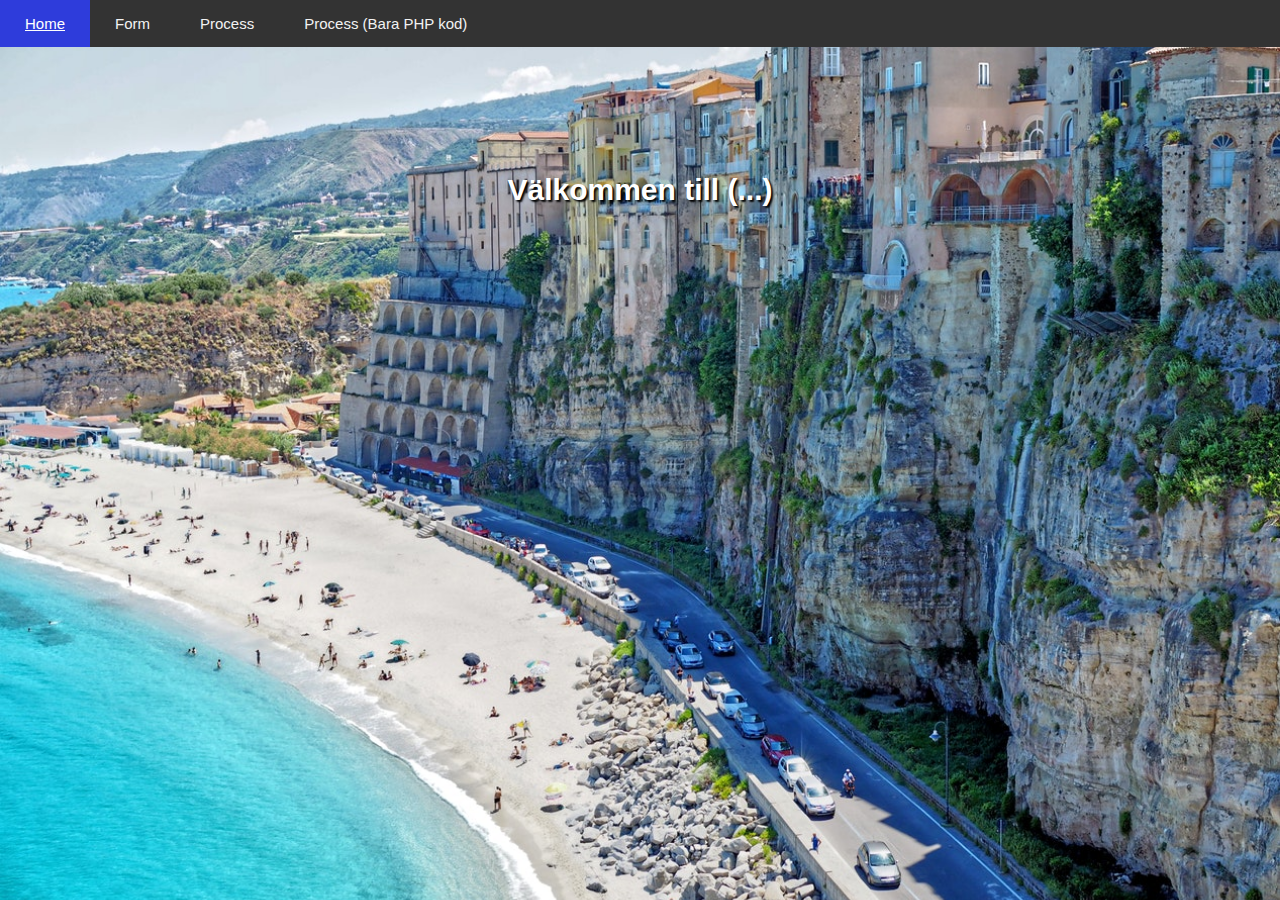
<file: index.html>
<!DOCTYPE html>
<html>
<head>
  <meta charset="utf-8">
  <title> Placeholder </title>
  <link rel="stylesheet" href="css.css">
</head>

<body>
  <!--<ul> *Alternativ till "topnavigation-lösningen under"*
    <li><a class ="active" href="index.html">Home</a></li>
    <li><a href="Form.html">Form</a></li>
    <li><a href="Process.html">Process</a></li>
    <li><a href="Process.php">Process (Bara PHP kod)</a></li>
  </ul>-->
<div class="topnavigation">
  <a class ="active" href="index.html">Home</a>
  <a href="Form.html">Form</a>
  <a href="Process.html">Process</a>
  <a href="Process.php">Process (Bara PHP kod)</a>
</div>
<h1>Välkommen till (...)</h1>

<area shape="rect" coords="0,0,82,126" href="Bilder/bg7.jpg" alt="">

<!--<script> *Kommenterad pga att slippa trycka OK under utvecklingsfasen*
if (confirm('Är du över 15 år gammal?')) {

}
else {
    window.location = "http://google.com"
}
</script> -->
</body>
 </html>
</file>
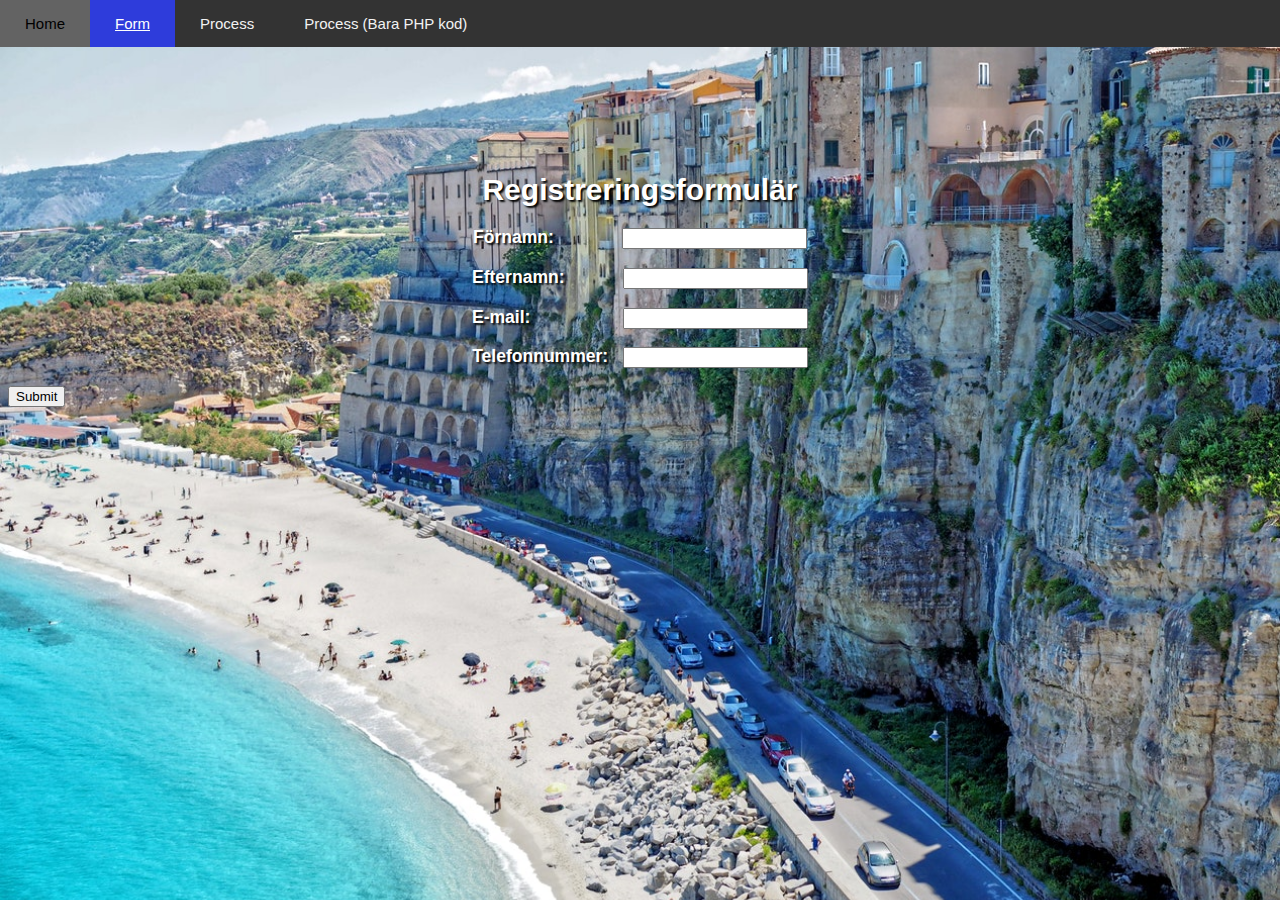
<file: form.html>
<!DOCTYPE html>
<html lang="en" dir="ltr">
  <head>
    <meta charset="utf-8">
    <title>Registreringsformulär</title>
    <link rel="stylesheet" href="css.css">
  </head>
  <body>
    <!--<ul>
      <li><a href="index.html">Home</a></li>
      <li><a class ="active" href="Form.html">Form</a></li>
      <li><a href="Process.html">Process</a></li>
      <li><a href="Process.php">Process (Bara PHP kod)</a></li>
    </ul> -->

    <div class="topnavigation">
    <a href="index.html">Home</a>
    <a class ="active" href="Form.html">Form</a>
    <a href="Process.html">Process</a>
    <a href="Process.php">Process (Bara PHP kod)</a>
  </div>

      <h1>Registreringsformulär</h1> <!-- Ändra &#160; till något snyggare -->
      <form name="form1" method="GET" action="form.html" onsubmit="return kolla()">
        <h3>Förnamn: &#160;&#160;&#160;&#160;&#160;&#160;&#160;&#160;&#160;&#160;&#160;&#160;&#160;<input type="text" name="förnamn" value=""/></h3>
        <h3>Efternamn: &#160;&#160;&#160;&#160;&#160;&#160;&#160;&#160;&#160;&#160;&#160;<input type="text" name="efternamn" value=""/></h3>
        <h3>E-mail: &#160;&#160;&#160;&#160;&#160;&#160;&#160;&#160;&#160;&#160;&#160;&#160;&#160;&#160;&#160;&#160;&#160;&#160;<input type="text" name="email" value=""/></h3>
        <h3>Telefonnummer:  &nbsp&nbsp<input type="text" name="mobilnummer" value=""/></h3>
        <input type="submit" id="info"/>
      </form>
        <script>
          function kolla(){
            if(document.form1.förnamn.value == "" || document.form1.efternamn.value == "" || document.form1.email.value == "" || document.form1.mobilnummer.value == ""){
              alert("Fyll i alla fält!");
            }
            else{
              document.form1.submit();
            }
          }

        </script>
  </body>
</html>
</file>
<file: css.css>
html{
  background: url(Bilder/bg3.jpg) no-repeat center center fixed;
  background-size: cover;
}
body {
  background-color: 0;
  font: 15px arial, sans-serif;
}

h1 {
  text-align: center;
  margin-top: 10%;
  color: white;
  text-shadow: 2px 2px 2px black;
}
h3 {
  text-align: center;
  color: white;
  text-shadow: 2px 2px 2px black;
}

/*
ul{
  list-style-type: none;
  margin: 0;
  padding: 0;
  background-color: #333;
  position: fixed;
  top: 0;
  width:100%;
  margin-left:-8px;
}
li{
  float: left;
  border-right: 1px solid #bbb;
}
li:last-child{
  border-right: none;
}
li a{
  display: block;
  color: white;
  padding: 15px 20px;
  text-decoration: none;
}
li a:hover{
  background-color: #2e3cdb;
}
li a.active{
  background-color: #2e3cdb;
} */
.topnavigation {
  font: 15px arial, sans-serif;
  background-color: #333;
  overflow: hidden;
  text-align: center;
  display: block;
  margin-top: -8px;
  margin-left: -8px;
  margin-right: -8px;
}

.topnavigation a {
  float: left;
  color: #f2f2f2;
  text-align: center;
  padding: 15px 25px;
  text-decoration: none;
  font-size: 15px;
}

.topnavigation a:hover {
  background-color: #636363;
  color: black;
}

.topnavigation a.active {
  background-color: #2e3cdb;
  text-decoration: underline;
  color: white;
}

.column {
  float: left;
  width: 31.33%;
  padding: 1px;
  margin-left: -9px;
  margin-right: 20px;
}
</file>
